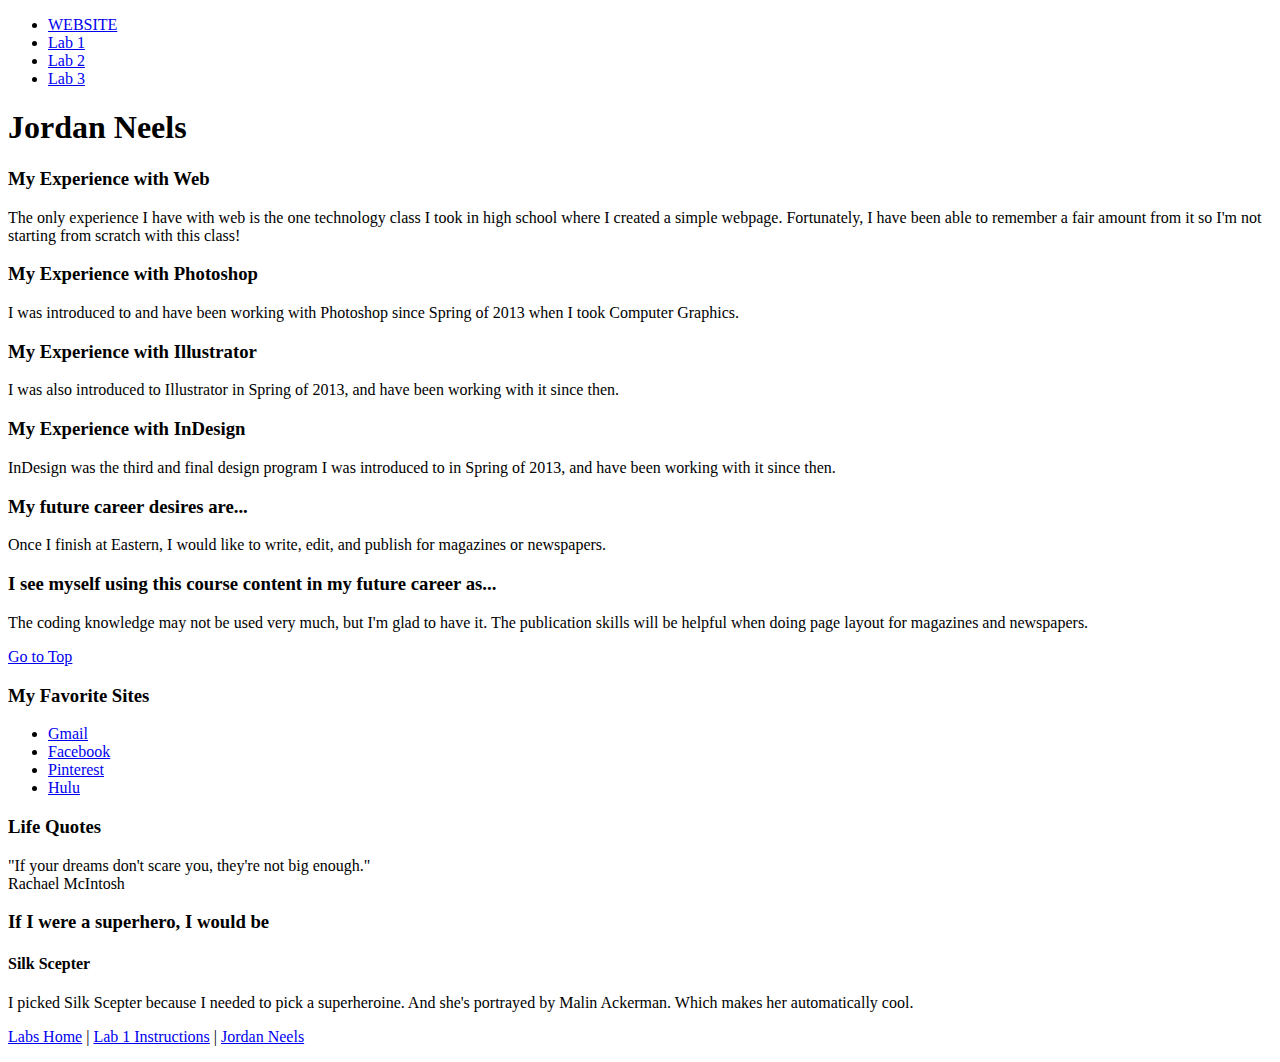
<file: labs/lab1/lab1.html>
<!DOCTYPE html>
<html><head>
<!--This is a comment. Comments are not displayed in the browser.-->
<!--go to w3schools.com and search for "HTML <meta> tag" -->
<!--copy and paste "keyword", and "author"  meta tags-->
<!-- modify each content="you list the content inside the quotes" to reflect this lab -->
<!-- add the meta data below this line-->
		<meta name="description" content="this is an in-class lab using basic HTML tags, 
			discussion, and w3schools.com">
		<meta name="keywords" content="HTML,CSS,XML,JavaScript">
		<meta name="author" content="Jordan Neels">
		<meta http-equiv="Content-Type" content="text/html; charset=UTF-8">

<!--This is a comment. Comments are not displayed in the browser. Edit line below-->
		<title>Lab 1 - Jordan Neels</title>
	</head>

	<body id="top">

		<ul>
<!--This is a comment. Comments are not displayed in the browser.-->
<!--The  file organization example  on page 6 and 7 illustrate the links below.-->
			<li><a href="../../index.html">WEBSITE</a></li>
			<li><a href="lab1.html">Lab 1</a></li>
			<li><a href="../lab2/lab2.html">Lab 2</a></li>
			<li><a href="../lab3/lab3.html">Lab 3</a></li>
		</ul>

<!--This is a comment. Comments are not displayed in the browser.-->
<!--Edit answers below to be your own-->
		<h1> Jordan Neels </h1>

		<h3> My Experience with Web </h3>
		<p> The only experience I have with web is the one technology class I took in high school where I created a simple webpage. Fortunately, I have been able to remember a fair amount from it so I'm not starting from scratch with this class! </p>

		<h3> My Experience with Photoshop </h3>
		<p> I was introduced to and have been working with Photoshop since Spring of 2013 when I took Computer Graphics. </p>

		<h3> My Experience with Illustrator </h3>
		<p> I was also introduced to Illustrator in Spring of 2013, and have been working with it since then. </p>

		<h3> My Experience with InDesign </h3>
		<p> InDesign was the third and final design program I was introduced to in Spring of 2013, and have been working with it since then. </p>

		<h3> My future career desires are... </h3>
		<p> Once I finish at Eastern, I would like to write, edit, and publish for magazines or newspapers. </p>

		<h3> I see myself using this course content in my future career as... </h3>
		<p> The coding knowledge may not be used very much, but I'm glad to have it. The publication skills will be helpful when doing page layout for magazines and newspapers. </p>
		<a href="#top"> Go to Top </a> <p></p>

<!--This is a comment. Comments are not displayed in the browser.-->
<!--List  4-10 of your favorite links... use absolute link addresses. -->
		<h3> My Favorite Sites </h3>
			<ul>
				<li><a href="http://mail.google.com/" target="_blank">Gmail</a></li>
				<li><a href="https://www.facebook.com/" target="_blank">Facebook</a></li>
				<li><a href="http://www.pinterest.com/" target="_blank">Pinterest</a></li>
				<li><a href="http://www.hulu.com/" target="_blank">Hulu</a></li>
			</ul>

		<h3> Life Quotes</h3>
<!--This is a comment. Comments are not displayed in the browser.-->
<!--Correct the � (unkown symbol) with proper quote marks . -->
		<p class="quotes"> "If your dreams don't scare you, they're not big enough."
			<br> Rachael McIntosh </p>

		<h3> If I were a superhero, I would be </h3>
		<h4> Silk Scepter </h4>
		<p> I picked Silk Scepter because I needed to pick a superheroine. And she's portrayed by Malin Ackerman. Which makes her automatically cool. </p>

<!--This is a comment. Comments are not displayed in the browser.-->
<!--The area below is the footer area.-->
		<p><a href="../../labs.html">Labs Home</a> | 
			<a href="360_lab1.pdf">Lab 1 Instructions</a> | 
<!--This is a comment. Comments are not displayed in the browser.-->
<!--go to w3schools.com and search for "HTML <address> Tag" -->
			<a href="mailto:jordan.l.neels@gmail.com">Jordan Neels</a></p>

	

</body></html>
</file>
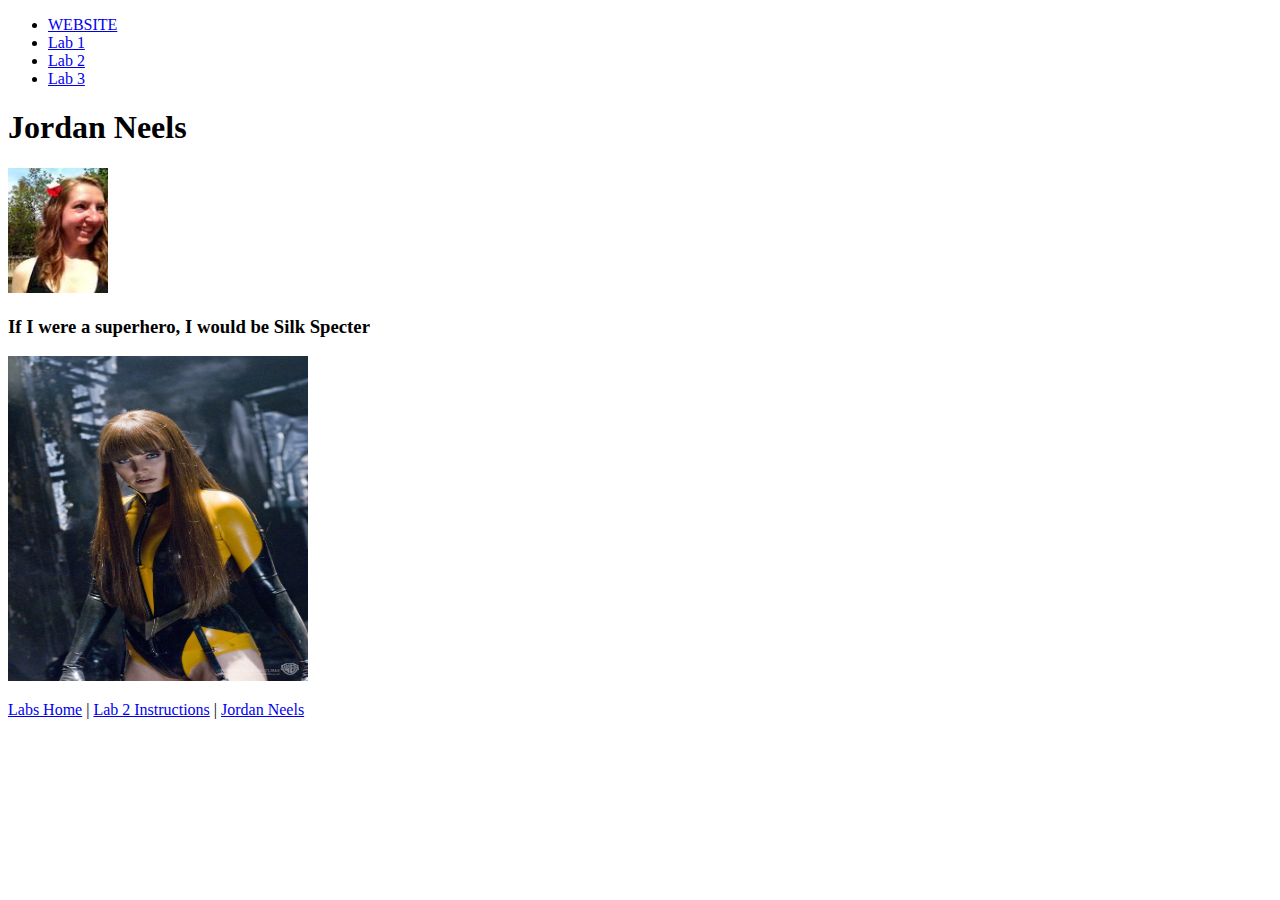
<file: labs/lab2/lab2.html>
<!DOCTYPE html>
<html>
	<head>
<!--This is a comment. Comments are not displayed in the browser.-->
<!-- modify each content=" " to reflect this lab -->
		<meta name="description" content="this is an in-class lab using basic HTML tags, 
			discussion, and w3schools.com" />
		<meta name="keywords" content="HTML, tags, education, labs, lab2" />
		<meta name="author" content="Jordan Neels" />
		<meta http-equiv="Content-Type" content="text/html; charset=UTF-8" />

<!--This is a comment. Comments are not displayed in the browser. Edit line below-->
		<title>Lab 2 - Jordan Neels</title>
	</head>

	<body id="top">
<!--This is a comment. Comments are not displayed in the browser.-->
<!--Use your file organization example to complete the links below.-->
		<ul>
			<li><a href="../../index.html">WEBSITE</a></li>
			<li><a href="../lab1/lab1.html">Lab 1</a></li>
			<li><a href="lab2.html">Lab 2</a></li>
			<li><a href="../lab3/lab3.html">Lab 3</a></li>
		</ul>

		<h1> Jordan Neels </h1>
<!--This is a comment. Comments are not displayed in the browser.-->
<!--Find an image of yourself to use below. Save image in labs/images folder-->
<!--Use your file organization example to complete the links below.-->
<!--make the image a link that will go to the myPhoto2.html web page.-->
		<p> <a href="myPhoto2.html"><img border="0" 
		src="../images/myPhoto2.jpg" width="100" height="125" 
        	alt="short description of what picture is of"/> </a> </p>

		<h3> If I were a superhero, I would be Silk Specter <span> </span></h3>
<!--This is a comment. Comments are not displayed in the browser.-->
<!--Find an image of a superhero to use below. Save image in labs/images folder .-->
<!--Use your file organization example to complete the links below.-->
<!--make the image a link that will go to the superhero2.html web page.-->
		<p> <a href="superhero2.html"><img border="0" 
		src="../images/superhero2.jpg" width="300" height="325" 
			alt="short description of what picture is of"/> </a> </p>

<!--This is a comment. Comments are not displayed in the browser.-->
<!--The area below is the footer area.-->
		<p><a href="../../labs.html">Labs Home</a> | 
			<a href="360_lab2.pdf">Lab 2 Instructions</a> | 
			<a href="mailto:jordan.l.neels@gmail.com">Jordan Neels</a></p>

	</body>
</html>
</file>
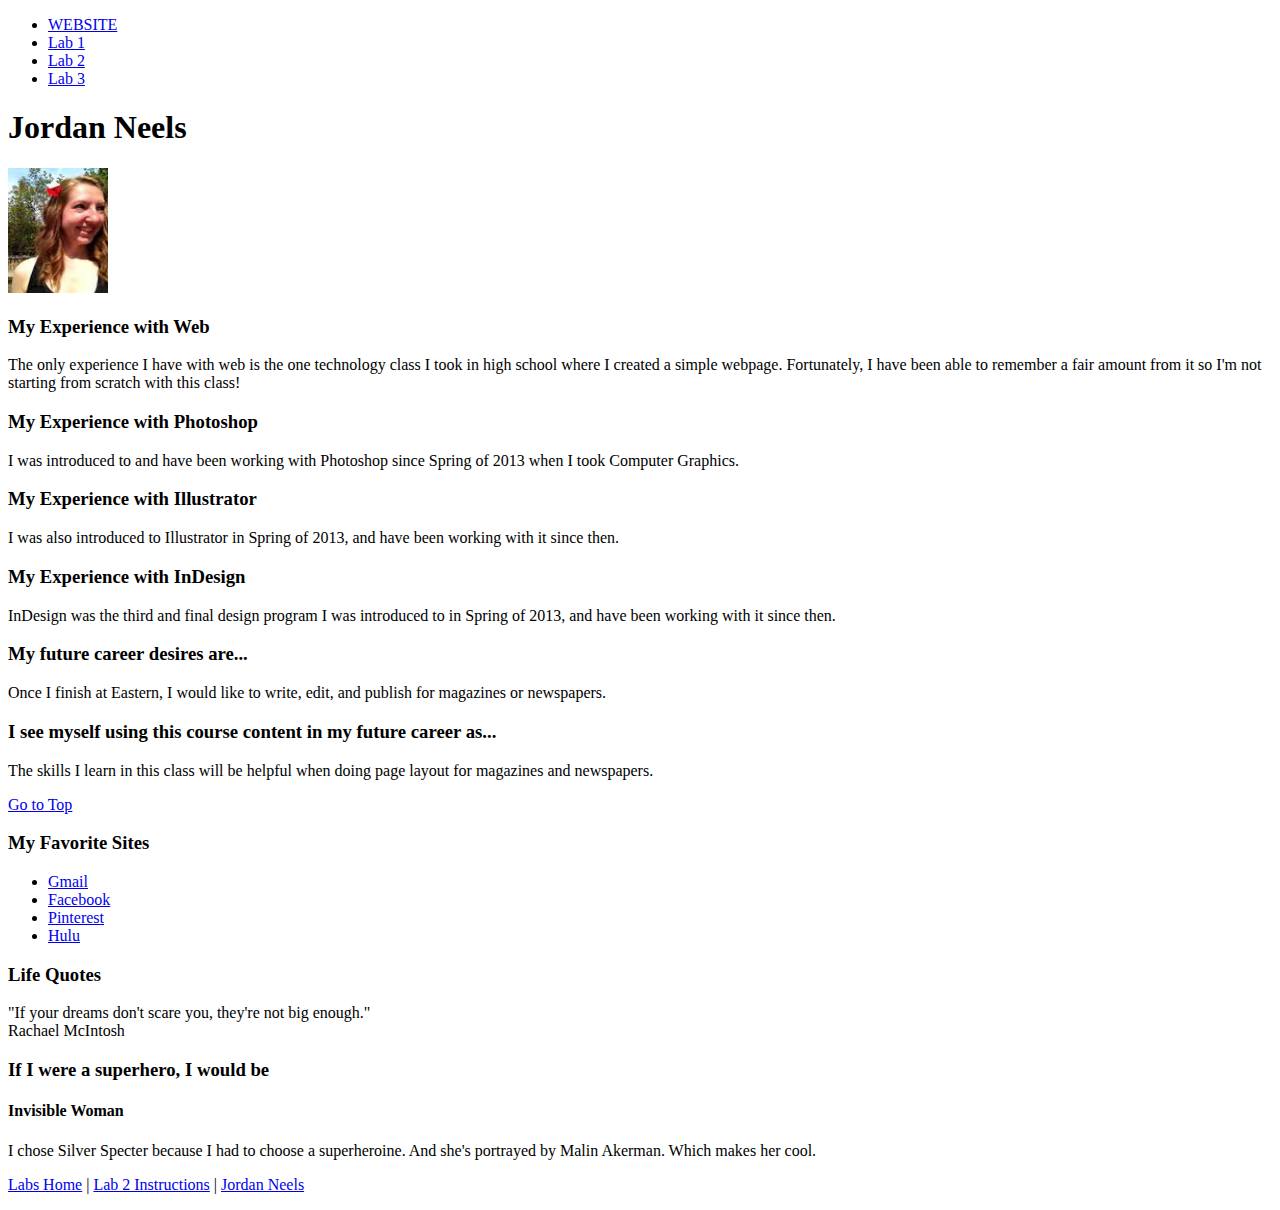
<file: labs/lab2/myPhoto2 copy.html>
<!DOCTYPE html>
<html><head>
<!--This is a comment. Comments are not displayed in the browser.-->
<!--go to w3schools.com and search for "HTML <meta> tag" -->
<!--copy and paste "keyword", and "author"  meta tags-->
<!-- modify each content="you list the content inside the quotes" to reflect this lab -->
<!-- add the meta data below this line-->
		<meta name="description" content="this is an in-class lab using basic HTML tags, 
			discussion, and w3schools.com">
		<meta name="keywords" content="HTML,CSS,XML,JavaScript">
		<meta name="author" content="Jordan Neels">
		<meta http-equiv="Content-Type" content="text/html; charset=UTF-8">

<!--This is a comment. Comments are not displayed in the browser. Edit line below-->
		<title>My Photo Lab 2 - Jordan Neels</title>
	</head>

	<body id="top">

		<ul>
			<li><a href="../../index.html">WEBSITE</a></li>
			<li><a href="../lab1/lab1.html">Lab 1</a></li>
			<li><a href="lab2.html">Lab 2</a></li>
			<li><a href="../lab3/lab3.html">Lab 3</a></li>
		</ul>

<!--This is a comment. Comments are not displayed in the browser.-->
<!--Edit answers below to be your own-->
		<h1> Jordan Neels </h1>
        
		<p> <img border="0"src="../images/myPhoto2.jpg" width="100" height="125" 
        	alt="short description of what picture is of"/></p>

		<h3> My Experience with Web </h3>
		<p> The only experience I have with web is the one technology class I took in high school where I created a simple webpage. Fortunately, I have been able to remember a fair amount from it so I'm not starting from scratch with this class! </p>

		<h3> My Experience with Photoshop </h3>
		<p> I was introduced to and have been working with Photoshop since Spring of 2013 when I took Computer Graphics. </p>

		<h3> My Experience with Illustrator </h3>
		<p> I was also introduced to Illustrator in Spring of 2013, and have been working with it since then. </p>

		<h3> My Experience with InDesign </h3>
		<p> InDesign was the third and final design program I was introduced to in Spring of 2013, and have been working with it since then. </p>

		<h3> My future career desires are... </h3>
		<p> Once I finish at Eastern, I would like to write, edit, and publish for magazines or newspapers. </p>

		<h3> I see myself using this course content in my future career as... </h3>
		<p> The skills I learn in this class will be helpful when doing page layout for magazines and newspapers. </p>
		<a href="#top"> Go to Top </a> <p></p>

<!--This is a comment. Comments are not displayed in the browser.-->
<!--List  4-10 of your favorite links... use absolute link addresses. -->
		<h3> My Favorite Sites </h3>
			<ul>
				<li><a href="http://mail.google.com/" target="_blank">Gmail</a></li>
				<li><a href="https://www.facebook.com/" target="_blank">Facebook</a></li>
				<li><a href="http://www.pinterest.com/" target="_blank">Pinterest</a></li>
				<li><a href="http://www.hulu.com/" target="_blank">Hulu</a></li>
			</ul>

		<h3> Life Quotes</h3>
<!--This is a comment. Comments are not displayed in the browser.-->
<!--Correct the � (unkown symbol) with proper quote marks . -->
		<p class="quotes"> "If your dreams don't scare you, they're not big enough."
			<br> Rachael McIntosh </p>

		<h3> If I were a superhero, I would be </h3>
		<h4> Invisible Woman </h4>
		<p> I chose Silver Specter because I had to choose a superheroine. And she's portrayed by Malin Akerman. Which makes her cool. </p>

<!--This is a comment. Comments are not displayed in the browser.-->
<!--The area below is the footer area.-->
		<p><a href="../../labs.html">Labs Home</a> | 
			<a href="../lab2/360_lab2.pdf">Lab 2 Instructions</a> | 
<!--This is a comment. Comments are not displayed in the browser.-->
<!--go to w3schools.com and search for "HTML <address> Tag" -->
			<a href="mailto:jordan.l.neels@gmail.com">Jordan Neels</a></p>

	

</body></html>
</file>
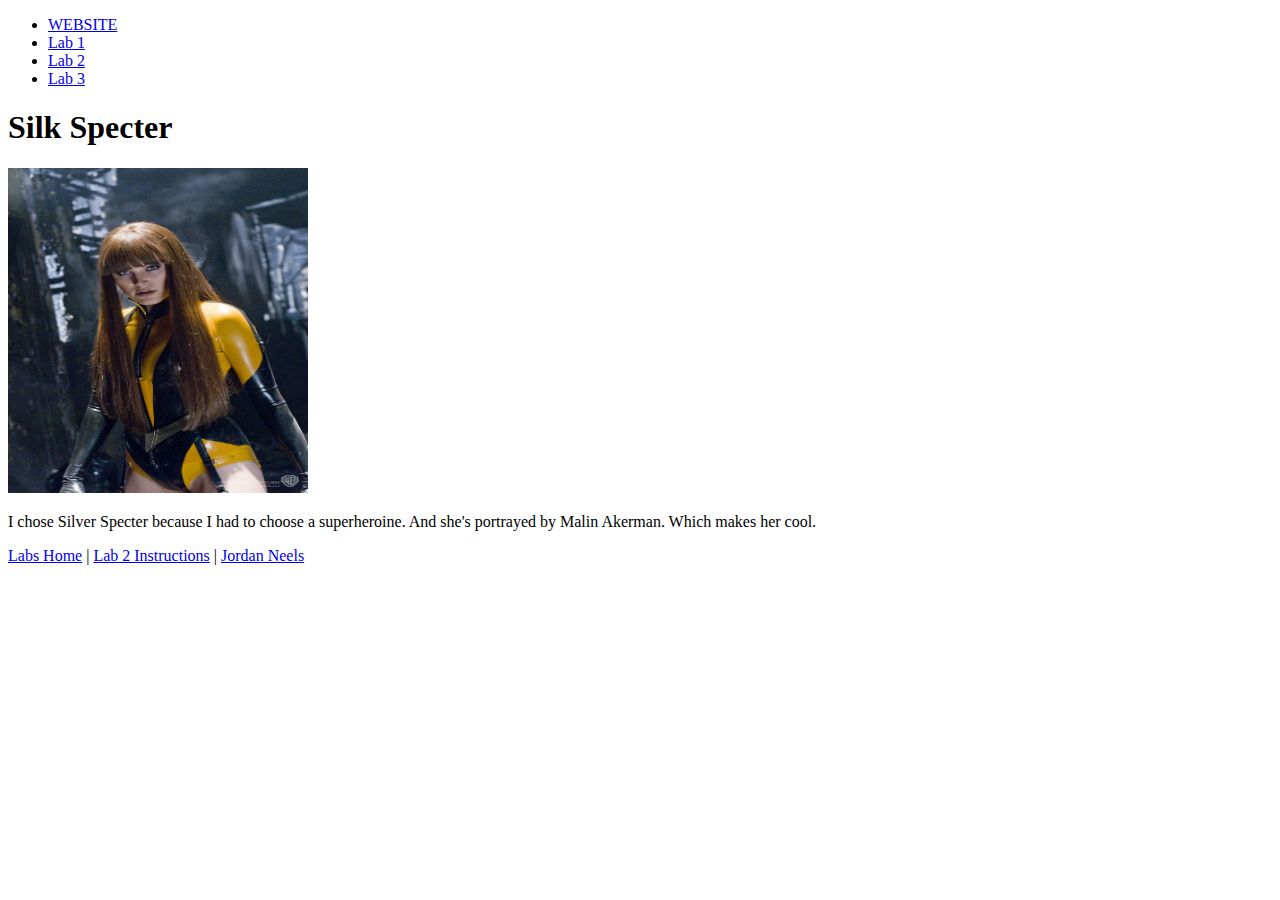
<file: labs/lab2/superhero2 copy.html>
<!DOCTYPE html>
<html>
<head>
<!--This is a comment. Comments are not displayed in the browser.-->
<!-- modify each content=” “ to reflect this lab -->
<meta name=”description” content=”this is an in-class lab using basic HTML tags,
discussion, and w3schools.com” />
<meta name=”keywords” content=”HTML, tags, education, labs, lab2, superhero” />
<meta name=”author” content=”Jordan Neels” />
<meta http-equiv=”Content-Type” content=”text/html; charset=UTF-8” />
<title>Superhero Lab 2 - Jordan Neels</title>
</head>
<body id=”top”>
<!--This is a comment. Comments are not displayed in the browser.-->
<!--Use your file organization example to complete the links below.-->
<ul>
<li><a href="../../index.html">WEBSITE</a></li>
<li><a href="../lab1/lab1.html">Lab 1</a></li>
<li><a href="lab2.html">Lab 2</a></li>
<li><a href="../lab3/lab3.html">Lab 3</a></li>
</ul>
<h1> Silk Specter </h1>
<!--This is a comment. Comments are not displayed in the browser.-->
<!--Use same superhero image from lab2.html below.-->
<!--Use your file organization example to complete the links below.-->
<p> <img border="0"src="../images/superhero2.jpg" width="300" height="325"
alt="superhero picture"/> </p>
<p> I chose Silver Specter because I had to choose a superheroine. And she's portrayed by Malin Akerman. Which makes her cool. </p>
<!--This is a comment. Comments are not displayed in the browser.-->
<!--The area below is the footer area.-->
<p><a href="../../labs.html">Labs Home</a> |
<a href="360_lab2.pdf">Lab 2 Instructions</a> |
<a href="mailto:jordan.l.neels@gmail.com">Jordan Neels</a></p>
</body>
</html>
</file>
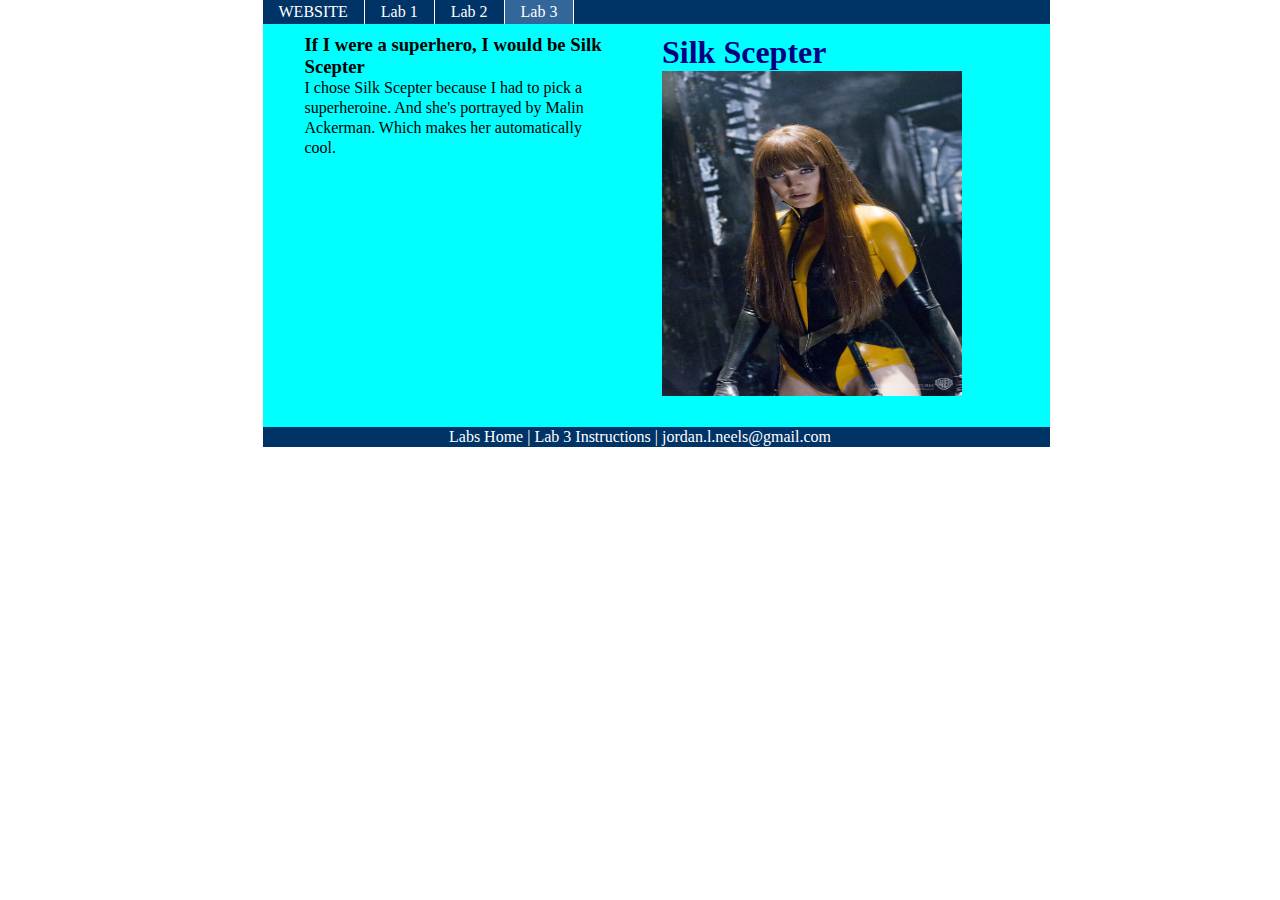
<file: labs/lab3/superhero3.html>
<!DOCTYPE html>
<html>
<head>
<!--This is a comment. Comments are not displayed in the browser.-->
<!-- modify each content=” “ to reflect this lab -->
<meta name="description" content="this is an in-class lab using basic HTML tags, CSS,
discussion, and w3schools.com" />
<meta name="keywords" content="HTML, CSS, education, labs, lab3, superhero" />
<meta name="author" content="Student Name" />
<meta http-equiv="content-Type" content="text/html; charset=UTF-8" />

<title>Superhero 3 - Jordan Neels</title>
<link href="global.css" rel="stylesheet" type="text/css" />

</head>

<body id="top">
<div id="wrapper">
<!--This is a comment. Comments are not displayed in the browser.-->
<!--Use your file organization example to complete the links below.-->
<div id="navcontainer">
<ul id="navlist">

<li><a href="../../index.html">WEBSITE</a></li>
<li><a href="../lab1/lab1.html">Lab 1</a></li>
<li><a href="../lab2/lab2.html">Lab 2</a></li>

<li id="active"><a href="lab3.html"
id="current">Lab 3</a></li>

</ul>
</div>
<div id="main">
<div id="pictureL">
<h3> If I were a superhero, I would be <span>Silk Scepter</span></h3>
<p> I chose Silk Scepter because I had to pick a superheroine. And she's portrayed by Malin Ackerman. Which makes her automatically cool. </p>
</div>

<div id="pictureR">
<h1> Silk Scepter</h1>

<p><img border="0" src="../images/superhero2.jpg" width="300" height="325"
alt="the name of your superhero"/> </p>
</div>
</div>

<div id="footer">
<p><a href="../../labs.html">Labs Home</a> |
<a href="360_lab3.pdf">Lab 3 Instructions</a> |
<a href="mailto:jordan.l.neels@gmail.com">jordan.l.neels@gmail.com</a></p>
</div>
</div>
</body>
</html>
</file>
<file: labs/lab3/global.css>
@charset "UTF-8";
/* sets default values to zero, if not the browser will take control and add its default value */
* {
margin:0;
padding:0;
}
/* adjust the paragraph’s line-height to be 1.25em; (this will add space between lines) */
/* adjust the paragraph’s margin-bottom to be 1em; (this will add space between paragraphs) */
p {
line-height:1.25em;
margin-bottom: 1em;
}
/* change the heading1 to be navy color */
h1 {
color: navy;
}
/* the main shell holding all div tags */
#wrapper {
width: 755px;
position:relative;
margin: auto;
background-color:#0FF;
}
/* top navigation div */
#navcontainer ul {
background-color: #036;
float: left;
width: 100%;
padding-right: 32px; /* bullets are included in the padding area */
/* removing bullets requires padding to be added at the right */
}
#navcontainer ul li { /* inline keeps layout horizontal */
display: inline;
}
#navcontainer ul li a {
	padding: 0.2em 1em;
text-decoration: none;
float: left;
border-right: 1px solid #fff;
color: #fff;
}
/* change the background-color to be #369 */
#navcontainer ul li a:hover { /* controls the over or hover state of rollover */
background-color: #369;
}
#navcontainer ul li #current { /* sets the link of the active page tab color to be different */
background-color: #369;
}
#main {
float: left;
width: 100%;
background-color:#0ff;
padding-left:2em;
}
/* adding margin-left will move the UnorderedList inside wrapper */
#main ul {
margin-left:40px;
}
/* float picture left, add margin to keep text away from image, add width */
#pictureL {
width: 300px;
float:left;
margin:10px;
}
/* float picture right, add margin to keep text away from image, add width */
#pictureR {
width: 50%;
float:right;
margin:10px;
}
/* set text color to white, background color to #036, position to absolute */
/* bottom postion to 0px, and width to 100% */
#footer {
color:#FFF;
background-color: #036;
bottom: 0px;
width: 100%;
padding-right: 32px; /* fits content to match navcontainer width */
}
/* align the text to center, and margin 0 */
#footer p {
text-align:center;
margin:0;
}
/* sets the anchors in the footer id to be white and no underline */
#footer a {
color:#FFF;
text-decoration:none;
}
#footer a:hover {
color:#369;
text-decoration:underline;
}
</file>
